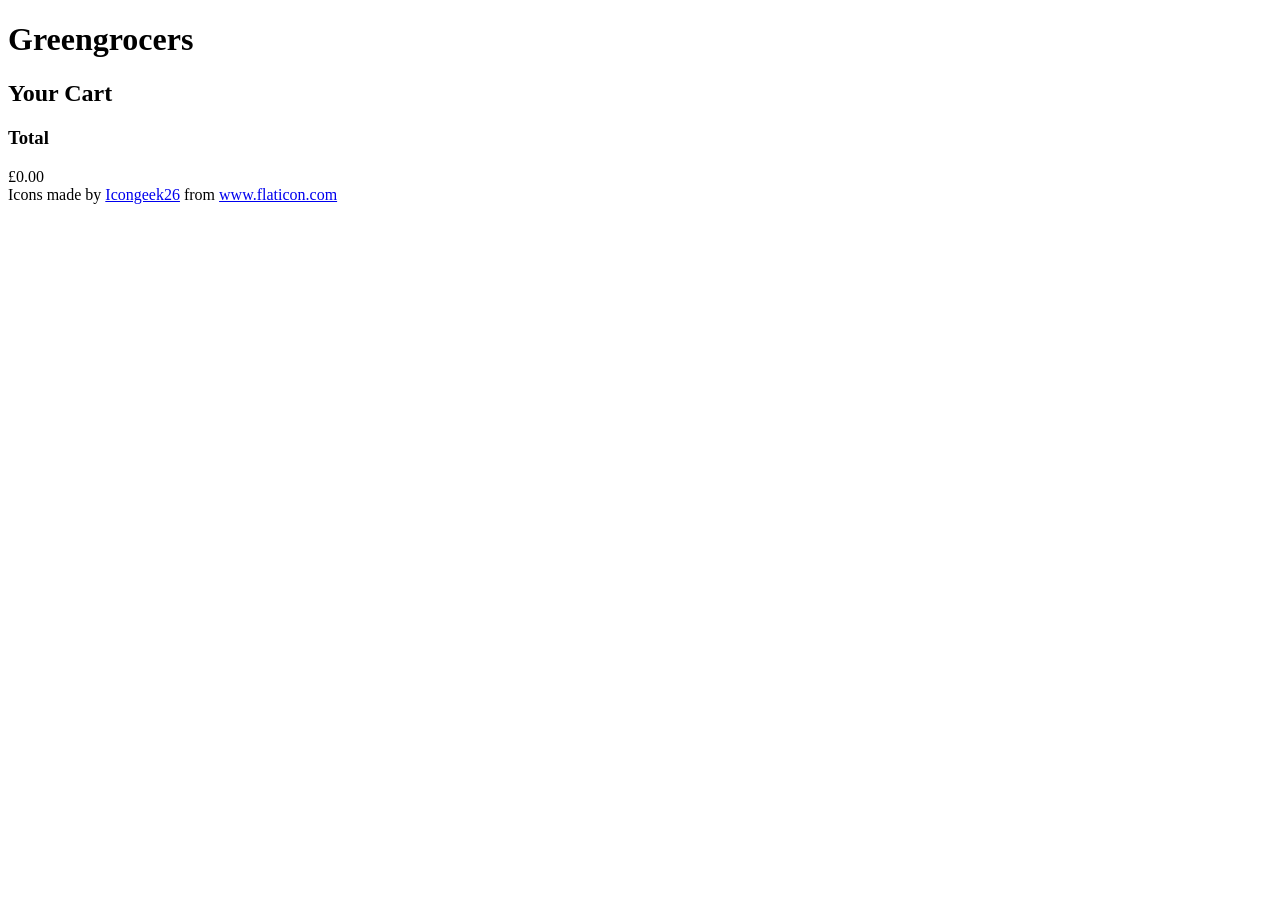
<file: index.html>
<!DOCTYPE html>
<html lang="en">
  <head>
    <meta charset="UTF-8" />
    <link rel="icon" type="image/svg+xml" href="favicon.svg" />
    <meta name="viewport" content="width=device-width, initial-scale=1.0" />
    <title>Vite App</title>
    <script defer type="module" src="src/main.ts"></script>
  </head>
  <body>
    <header id="store">
      <h1>Greengrocers</h1>
      <ul class="item-list store--item-list"></ul>
    </header>
    <main id="cart">
      <h2>Your Cart</h2>
      <div class="cart--item-list-container">
        <ul class="item-list cart--item-list"></ul>
      </div>
      <div class="total-section">
        <div>
          <h3>Total</h3>
        </div>
        <div>
          <span class="total-number">£0.00</span>
        </div>
      </div>
    </main>
    <div>
      Icons made by
      <a href="https://www.flaticon.com/authors/icongeek26" title="Icongeek26"
        >Icongeek26</a
      >
      from
      <a href="https://www.flaticon.com/" title="Flaticon">www.flaticon.com</a>
    </div>
  </body>
</html>
</file>
